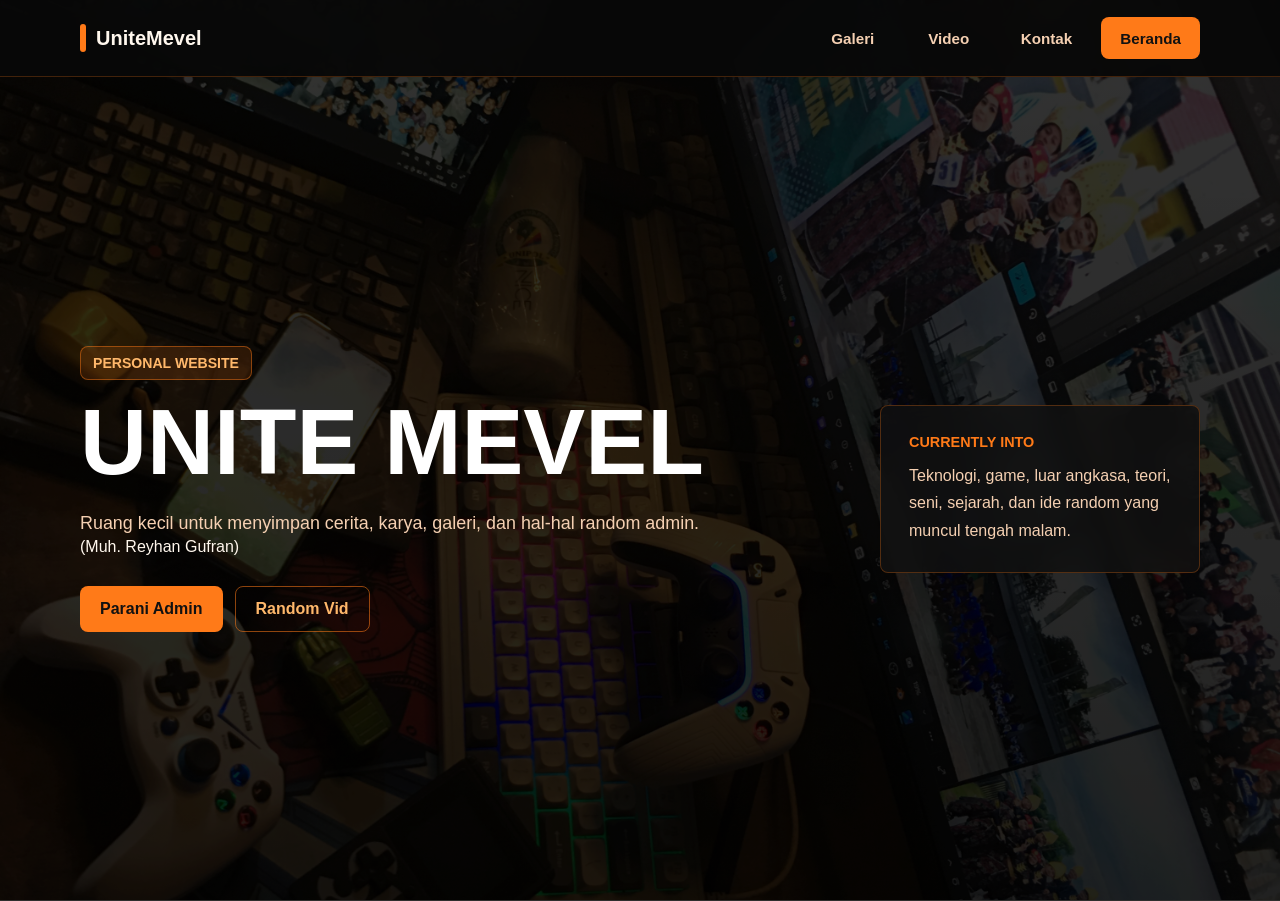
<file: Web Mevel/index.html>
<!DOCTYPE html>
<html lang="id">
<head>
  <meta charset="UTF-8">
  <meta name="viewport" content="width=device-width, initial-scale=1.0">
  <title>UniteMevel</title>
  <link rel="stylesheet" href="UniteMevelD.css">
</head>
<body>
  <audio id="background-music" loop preload="auto">
    <source src="lagu.mp3" type="audio/mpeg">
  </audio>

  <header class="site-header">
    <nav class="navbar" aria-label="Navigasi utama">
      <a class="brand" href="index.html">
        <span class="brand-name">UniteMevel</span>
      </a>

      <ul class="nav-links">
        <li><a href="galeri.html">Galeri</a></li>
        <li><a href="video.html">Video</a></li>
        <li><a href="Kontak.html">Kontak</a></li>
        <li><a href="index.html">Beranda</a></li>
      </ul>
    </nav>
  </header>

  <main>
    <section class="hero-section" id="home">
      <div class="hero-content">
        <p class="hero-label">Personal Website</p>
        <h1>UNITE MEVEL</h1>
        <p class="hero-description">
          Ruang kecil untuk menyimpan cerita, karya, galeri, dan hal-hal random
          admin.
        </p>
        <P> (Muh. Reyhan Gufran)</P>

        <div class="hero-actions">
          <a class="hero-button primary" href="Kontak.html">Parani Admin</a>
          <a class="hero-button secondary" href="video.html">Random Vid</a>
        </div>
      </div>

      <aside class="hero-card" aria-label="Profil singkat">
        <p class="hero-card-title">Currently into</p>
        <p>Teknologi, game, luar angkasa, teori, seni, sejarah, dan ide random yang muncul tengah malam.</p>
      </aside>
    </section>
  </main>

  <script>
    const backgroundMusic = document.getElementById("background-music");
    const musicTimeKey = "unitemevel-music-time";
    const musicStateKey = "unitemevel-music-playing";
    let isLeavingPage = false;

    function playMusic() {
      backgroundMusic.play().catch(() => {});
    }

    backgroundMusic.addEventListener("loadedmetadata", () => {
      const savedTime = Number(localStorage.getItem(musicTimeKey));

      if (savedTime > 0 && savedTime < backgroundMusic.duration) {
        backgroundMusic.currentTime = savedTime;
      }
    });

    backgroundMusic.addEventListener("timeupdate", () => {
      localStorage.setItem(musicTimeKey, backgroundMusic.currentTime);
    });

    backgroundMusic.addEventListener("play", () => {
      localStorage.setItem(musicStateKey, "true");
    });

    backgroundMusic.addEventListener("pause", () => {
      if (!isLeavingPage) {
        localStorage.setItem(musicStateKey, "false");
      }
    });

    window.addEventListener("beforeunload", () => {
      isLeavingPage = true;
      localStorage.setItem(musicTimeKey, backgroundMusic.currentTime);
      localStorage.setItem(musicStateKey, String(!backgroundMusic.paused));
    });

    window.addEventListener("load", () => {
      playMusic();

      if (localStorage.getItem(musicStateKey) === "true") {
        playMusic();
      }
    });

    window.addEventListener("click", playMusic, { once: true });
    window.addEventListener("keydown", playMusic, { once: true });
    window.addEventListener("touchstart", playMusic, { once: true });
  </script>
</body>
</html>
</file>
<file: Web Mevel/UniteMevelD.css>
* {
  box-sizing: border-box;
  margin: 0;
  padding: 0;
}

body {
  position: relative;
  min-height: 100vh;
  font-family: Arial, Helvetica, sans-serif;
  background:
    linear-gradient(rgba(0, 0, 0, 0.72), rgba(0, 0, 0, 0.82)),
    url("bg.jpeg") center / cover fixed;
  color: #fff7ed;
}

body::before {
  content: "";
  position: fixed;
  inset: 0;
  z-index: -1;
  background: rgba(0, 0, 0, 0.28);
  pointer-events: none;
}

.site-header {
  position: sticky;
  top: 0;
  z-index: 10;
  width: 100%;
  border-bottom: 1px solid rgba(255, 122, 24, 0.24);
  background: rgba(8, 8, 8, 0.94);
  backdrop-filter: blur(14px);
}

.navbar {
  width: min(1120px, calc(100% - 32px));
  min-height: 76px;
  margin: 0 auto;
  display: flex;
  align-items: center;
  justify-content: space-between;
  gap: 24px;
}

.brand {
  color: #fff7ed;
  font-size: 1.25rem;
  font-weight: 800;
  text-decoration: none;
  letter-spacing: 0;
}

.brand-name {
  position: relative;
  display: inline-block;
  padding-left: 16px;
}

.brand-name::before {
  content: "";
  position: absolute;
  left: 0;
  top: 50%;
  width: 6px;
  height: 28px;
  border-radius: 999px;
  background: #ff7a18;
  transform: translateY(-50%);
}

.nav-links {
  display: flex;
  align-items: center;
  gap: 10px;
  list-style: none;
}

.nav-links a {
  display: inline-flex;
  align-items: center;
  justify-content: center;
  min-width: 86px;
  min-height: 42px;
  padding: 0 18px;
  border: 1px solid transparent;
  border-radius: 8px;
  color: #f5d0b2;
  font-size: 0.95rem;
  font-weight: 700;
  text-decoration: none;
  transition: background 180ms ease, border-color 180ms ease, color 180ms ease;
}

.nav-links a:hover,
.nav-links a:focus-visible {
  border-color: rgba(255, 122, 24, 0.7);
  background: rgba(255, 122, 24, 0.14);
  color: #ffffff;
  outline: none;
}

.nav-links li:last-child a {
  background: #ff7a18;
  color: #111111;
}

.nav-links li:last-child a:hover,
.nav-links li:last-child a:focus-visible {
  border-color: #ffb86b;
  background: #ff9a3d;
  color: #111111;
}

.hero-section {
  width: min(1120px, calc(100% - 32px));
  min-height: calc(100vh - 76px);
  margin: 0 auto;
  display: grid;
  grid-template-columns: minmax(0, 1fr) 320px;
  align-items: center;
  gap: 48px;
  padding: 72px 0;
}

.hero-content {
  max-width: 760px;
}

.hero-label {
  width: fit-content;
  margin-bottom: 18px;
  padding: 8px 12px;
  border: 1px solid rgba(255, 122, 24, 0.45);
  border-radius: 8px;
  background: rgba(255, 122, 24, 0.14);
  color: #ffb86b;
  font-size: 0.88rem;
  font-weight: 800;
  text-transform: uppercase;
}

.hero-content h1 {
  max-width: 760px;
  color: #ffffff;
  font-size: clamp(2.6rem, 8vw, 5.8rem);
  line-height: 0.95;
}

.hero-description {
  max-width: 620px;
  margin-top: 22px;
  color: #f5d0b2;
  font-size: 1.12rem;
  line-height: 1.7;
}

.hero-actions {
  display: flex;
  flex-wrap: wrap;
  gap: 12px;
  margin-top: 30px;
}

.hero-button {
  display: inline-flex;
  align-items: center;
  justify-content: center;
  min-height: 46px;
  padding: 0 20px;
  border-radius: 8px;
  font-weight: 800;
  text-decoration: none;
  transition: background 180ms ease, border-color 180ms ease, color 180ms ease;
}

.hero-button.primary {
  background: #ff7a18;
  color: #111111;
}

.hero-button.primary:hover,
.hero-button.primary:focus-visible {
  background: #ff9a3d;
  outline: none;
}

.hero-button.secondary {
  border: 1px solid rgba(255, 122, 24, 0.55);
  color: #ffb86b;
}

.hero-button.secondary:hover,
.hero-button.secondary:focus-visible {
  background: rgba(255, 122, 24, 0.14);
  color: #ffffff;
  outline: none;
}

.hero-card {
  padding: 28px;
  border: 1px solid rgba(255, 122, 24, 0.28);
  border-radius: 8px;
  background: rgba(17, 17, 17, 0.86);
  backdrop-filter: blur(10px);
}

.hero-card-title {
  margin-bottom: 12px;
  color: #ff7a18;
  font-size: 0.9rem;
  font-weight: 900;
  text-transform: uppercase;
}

.hero-card p:last-child {
  color: #f5d0b2;
  font-size: 1rem;
  line-height: 1.7;
}

.gallery-page {
  width: min(1120px, calc(100% - 32px));
  margin: 0 auto;
  padding: 64px 0 84px;
}

.gallery-hero {
  max-width: 760px;
  margin-bottom: 48px;
}

.gallery-hero h1 {
  color: #ffffff;
  font-size: clamp(2.4rem, 6vw, 4.6rem);
  line-height: 1;
}

.gallery-hero p:last-child {
  max-width: 620px;
  margin-top: 18px;
  color: #f5d0b2;
  font-size: 1.08rem;
  line-height: 1.7;
}

.gallery-section {
  margin-top: 52px;
}

.section-heading {
  margin-bottom: 18px;
}

.section-label {
  margin-bottom: 8px;
  color: #ff7a18;
  font-size: 0.84rem;
  font-weight: 900;
  text-transform: uppercase;
}

.section-heading h2 {
  color: #ffffff;
  font-size: 1.8rem;
  line-height: 1.2;
}

.gallery-grid {
  display: grid;
  grid-template-columns: repeat(3, minmax(0, 1fr));
  gap: 18px;
}

.gallery-card {
  overflow: hidden;
  border: 1px solid rgba(255, 122, 24, 0.28);
  border-radius: 8px;
  background: rgba(17, 17, 17, 0.88);
  backdrop-filter: blur(10px);
  transition: border-color 220ms ease, box-shadow 220ms ease, transform 220ms ease;
}

.gallery-card:hover,
.gallery-card:focus-within {
  border-color: rgba(255, 122, 24, 0.75);
  box-shadow: 0 18px 42px rgba(0, 0, 0, 0.42), 0 0 24px rgba(255, 122, 24, 0.18);
  transform: translateY(-8px);
}

.gallery-card img {
  width: 100%;
  aspect-ratio: 4 / 3;
  display: block;
  object-fit: cover;
  background:
    linear-gradient(135deg, rgba(255, 122, 24, 0.22), rgba(0, 0, 0, 0.42)),
    #1f1f1f;
  transition: transform 260ms ease, filter 260ms ease;
}

.gallery-card:hover img,
.gallery-card:focus-within img {
  filter: brightness(1.08) contrast(1.05);
  transform: scale(1.08);
}

.gallery-card-info {
  padding: 18px;
}

.gallery-card-info h3 {
  margin-bottom: 8px;
  color: #ffffff;
  font-size: 1.08rem;
  line-height: 1.3;
}

.gallery-card-info p {
  color: #f5d0b2;
  font-size: 0.95rem;
  line-height: 1.6;
}

.video-page {
  width: min(1080px, calc(100% - 32px));
  margin: 0 auto;
  padding: 64px 0 88px;
}

.video-hero {
  max-width: 760px;
  margin-bottom: 34px;
}

.video-hero h1 {
  color: #ffffff;
  font-size: clamp(2.4rem, 6vw, 4.6rem);
  line-height: 1;
}

.video-hero p:last-child {
  max-width: 620px;
  margin-top: 18px;
  color: #f5d0b2;
  font-size: 1.08rem;
  line-height: 1.7;
}

.video-submit-form {
  display: grid;
  gap: 10px;
  padding: 16px 20px 20px;
}

.video-submit-form input,
.video-submit-form textarea {
  width: 100%;
  border: 1px solid rgba(255, 122, 24, 0.3);
  border-radius: 8px;
  background: rgba(0, 0, 0, 0.32);
  color: #ffffff;
  font: inherit;
  font-size: 0.96rem;
}

.video-submit-form input {
  min-height: 42px;
  padding: 0 12px;
}

.video-submit-form textarea {
  min-height: 86px;
  padding: 12px;
  resize: vertical;
}

.video-submit-form input::placeholder,
.video-submit-form textarea::placeholder {
  color: rgba(245, 208, 178, 0.72);
}

.video-submit-form input:focus,
.video-submit-form textarea:focus {
  border-color: #ff7a18;
  outline: none;
}

.video-submit-form button {
  width: fit-content;
  min-height: 42px;
  padding: 0 16px;
  border: 1px solid rgba(255, 122, 24, 0.55);
  border-radius: 8px;
  background: rgba(255, 122, 24, 0.13);
  color: #ffb86b;
  font: inherit;
  font-size: 0.95rem;
  font-weight: 800;
  cursor: pointer;
  transition: background 180ms ease, border-color 180ms ease, color 180ms ease;
}

.video-submit-form button:hover,
.video-submit-form button:focus-visible {
  border-color: #ffb86b;
  background: #ff7a18;
  color: #111111;
  outline: none;
}

.video-submit-status {
  min-height: 22px;
  color: #f5d0b2;
  font-size: 0.94rem;
  line-height: 1.5;
}

.open-video-submit-button {
  position: fixed;
  right: 24px;
  bottom: 24px;
  z-index: 25;
  width: 52px;
  height: 52px;
  border: 1px solid #ffb86b;
  border-radius: 50%;
  background: #ff7a18;
  color: #111111;
  font: inherit;
  font-size: 2rem;
  font-weight: 800;
  line-height: 1;
  cursor: pointer;
  box-shadow: 0 14px 32px rgba(0, 0, 0, 0.42), 0 0 22px rgba(255, 122, 24, 0.28);
  transition: background 180ms ease, transform 180ms ease;
}

.open-video-submit-button:hover,
.open-video-submit-button:focus-visible {
  background: #ff9a3d;
  transform: translateY(-2px);
  outline: none;
}

.video-submit-modal {
  position: fixed;
  inset: 0;
  z-index: 30;
  display: none;
  place-items: center;
  padding: 20px;
  background: rgba(0, 0, 0, 0.68);
}

.video-submit-modal.is-open {
  display: grid;
}

.video-submit-panel {
  width: min(520px, 100%);
  border: 1px solid rgba(255, 122, 24, 0.36);
  border-radius: 8px;
  background: rgba(17, 17, 17, 0.98);
  box-shadow: 0 24px 60px rgba(0, 0, 0, 0.52);
}

.close-video-submit-modal {
  width: 36px;
  height: 36px;
  border: 1px solid rgba(255, 122, 24, 0.45);
  border-radius: 8px;
  background: rgba(255, 122, 24, 0.12);
  color: #ffb86b;
  font: inherit;
  font-weight: 900;
  cursor: pointer;
}

.close-video-submit-modal:hover,
.close-video-submit-modal:focus-visible {
  background: #ff7a18;
  color: #111111;
  outline: none;
}

.video-list {
  display: grid;
  gap: 34px;
}

.video-card {
  overflow: hidden;
  border: 1px solid rgba(255, 122, 24, 0.28);
  border-radius: 8px;
  background: rgba(17, 17, 17, 0.88);
  backdrop-filter: blur(10px);
}

.video-card video,
.video-card iframe {
  width: 100%;
  aspect-ratio: 16 / 9;
  display: block;
  border: 0;
  object-fit: cover;
  background:
    linear-gradient(135deg, rgba(255, 122, 24, 0.2), rgba(0, 0, 0, 0.48)),
    #111111;
}

.video-description {
  padding: 18px 20px 20px;
  color: #f5d0b2;
  font-size: 1.05rem;
  font-weight: 700;
  line-height: 1.5;
}

.video-actions {
  display: flex;
  align-items: center;
  gap: 10px;
  padding: 0 20px 18px;
}

.love-button,
.open-comment-button,
.comment-form button {
  min-height: 42px;
  padding: 0 16px;
  border: 1px solid rgba(255, 122, 24, 0.55);
  border-radius: 8px;
  background: rgba(255, 122, 24, 0.13);
  color: #ffb86b;
  font: inherit;
  font-size: 0.95rem;
  font-weight: 800;
  cursor: pointer;
  transition: background 180ms ease, border-color 180ms ease, color 180ms ease;
}

.love-button {
  gap: 8px;
  min-width: 76px;
  display: inline-flex;
  align-items: center;
  justify-content: center;
}

.love-button img {
  width: 22px;
  height: 22px;
  display: block;
  object-fit: contain;
}

.love-button:hover,
.love-button:focus-visible,
.love-button.is-loved,
.open-comment-button:hover,
.open-comment-button:focus-visible,
.comment-form button:hover,
.comment-form button:focus-visible {
  border-color: #ffb86b;
  background: #ff7a18;
  color: #111111;
  outline: none;
}

.comment-modal {
  position: fixed;
  inset: 0;
  z-index: 30;
  display: none;
  place-items: center;
  padding: 20px;
  background: rgba(0, 0, 0, 0.68);
}

.comment-modal.is-open {
  display: grid;
}

.comment-modal-panel {
  width: min(480px, 100%);
  border: 1px solid rgba(255, 122, 24, 0.36);
  border-radius: 8px;
  background: rgba(17, 17, 17, 0.98);
  box-shadow: 0 24px 60px rgba(0, 0, 0, 0.52);
}

.comment-modal-header {
  display: flex;
  align-items: center;
  justify-content: space-between;
  gap: 14px;
  padding: 18px 20px 4px;
}

.comment-modal-header h2 {
  color: #ffffff;
  font-size: 1.18rem;
  line-height: 1.2;
}

.close-comment-modal {
  width: 36px;
  height: 36px;
  border: 1px solid rgba(255, 122, 24, 0.45);
  border-radius: 8px;
  background: rgba(255, 122, 24, 0.12);
  color: #ffb86b;
  font: inherit;
  font-weight: 900;
  cursor: pointer;
}

.close-comment-modal:hover,
.close-comment-modal:focus-visible {
  background: #ff7a18;
  color: #111111;
  outline: none;
}

.comment-form {
  display: grid;
  gap: 10px;
  padding: 16px 20px 20px;
}

.comment-form input,
.comment-form textarea {
  width: 100%;
  border: 1px solid rgba(255, 122, 24, 0.3);
  border-radius: 8px;
  background: rgba(0, 0, 0, 0.32);
  color: #ffffff;
  font: inherit;
  font-size: 0.96rem;
}

.comment-form input {
  min-height: 42px;
  padding: 0 12px;
}

.comment-form textarea {
  min-height: 92px;
  padding: 12px;
  resize: vertical;
}

.comment-form input::placeholder,
.comment-form textarea::placeholder {
  color: rgba(245, 208, 178, 0.72);
}

.comment-form input:focus,
.comment-form textarea:focus {
  border-color: #ff7a18;
  outline: none;
}

.comment-list {
  display: grid;
  gap: 10px;
  padding: 0 20px 22px;
}

.comment-item,
.empty-comments {
  border: 1px solid rgba(255, 122, 24, 0.22);
  border-radius: 8px;
  background: rgba(0, 0, 0, 0.22);
}

.comment-item {
  padding: 12px;
}

.comment-meta {
  display: flex;
  align-items: baseline;
  justify-content: space-between;
  gap: 12px;
  margin-bottom: 6px;
}

.comment-item strong {
  min-width: 0;
  overflow-wrap: anywhere;
  color: #ffffff;
  font-size: 0.95rem;
}

.comment-meta span {
  flex: 0 0 auto;
  color: rgba(245, 208, 178, 0.72);
  font-size: 0.8rem;
  font-weight: 700;
}

.comment-item p,
.empty-comments {
  color: #f5d0b2;
  font-size: 0.94rem;
  line-height: 1.5;
}

.empty-comments {
  padding: 12px;
}

.expand-comments-button {
  width: fit-content;
  min-height: 38px;
  padding: 0 12px;
  border: 1px solid rgba(255, 122, 24, 0.38);
  border-radius: 8px;
  background: transparent;
  color: #ffb86b;
  font: inherit;
  font-size: 0.9rem;
  font-weight: 800;
  cursor: pointer;
}

.expand-comments-button:hover,
.expand-comments-button:focus-visible {
  background: rgba(255, 122, 24, 0.14);
  color: #ffffff;
  outline: none;
}

.contact-page {
  width: min(1120px, calc(100% - 32px));
  margin: 0 auto;
  padding: 72px 0;
}

.contact-profile {
  display: flex;
  align-items: center;
  gap: 36px;
  padding: 36px;
  border: 1px solid rgba(255, 122, 24, 0.28);
  border-radius: 8px;
  background: rgba(17, 17, 17, 0.9);
  backdrop-filter: blur(10px);
}

.profile-picture {
  width: 180px;
  height: 180px;
  flex: 0 0 180px;
  overflow: hidden;
  border: 4px solid #ff7a18;
  border-radius: 50%;
  background: #1f1f1f;
}

.profile-picture img {
  width: 100%;
  height: 100%;
  display: block;
  object-fit: cover;
}

.profile-info {
  width: 100%;
  min-width: 0;
  max-width: 660px;
}

.profile-info h1 {
  margin-bottom: 14px;
  color: #ffffff;
  font-size: 2.4rem;
  line-height: 1.1;
}

.contact-list {
  display: grid;
  gap: 10px;
  width: 100%;
  max-width: 440px;
}

.contact-item {
  display: flex;
  align-items: center;
  gap: 12px;
  width: 100%;
  min-height: 42px;
  padding: 4px 12px 4px 0;
  color: #ffb86b;
  font-size: 1.05rem;
  font-weight: 700;
  text-decoration: none;
}

.contact-item span:last-child {
  min-width: 0;
  overflow-wrap: anywhere;
}

.contact-item:hover,
.contact-item:focus-visible {
  color: #ffffff;
  outline: none;
}

.contact-icon {
  width: 34px;
  height: 34px;
  display: inline-flex;
  align-items: center;
  justify-content: center;
  flex: 0 0 34px;
  border: 1px solid rgba(255, 122, 24, 0.45);
  border-radius: 8px;
  background: rgba(255, 122, 24, 0.15);
  color: #ff7a18;
  font-size: 0.78rem;
  font-weight: 900;
}

.contact-icon img {
  width: 20px;
  height: 20px;
  display: block;
  object-fit: contain;
}

.profile-bio {
  display: block;
  width: 100%;
  margin-top: 18px;
  color: #f5d0b2;
  font-size: 1rem;
  line-height: 1.7;
}

@media (max-width: 560px) {
  .navbar {
    width: min(100% - 24px, 1120px);
    min-height: 68px;
    gap: 12px;
  }

  .brand {
    font-size: 1.05rem;
  }

  .brand-name {
    padding-left: 12px;
  }

  .brand-name::before {
    width: 5px;
    height: 24px;
  }

  .nav-links {
    gap: 6px;
  }

  .nav-links a {
    min-width: auto;
    min-height: 38px;
    padding: 0 12px;
    font-size: 0.88rem;
  }

  .hero-section {
    width: min(100% - 24px, 1120px);
    min-height: calc(100vh - 68px);
    grid-template-columns: 1fr;
    gap: 28px;
    padding: 48px 0;
  }

  .hero-label {
    margin-bottom: 14px;
    font-size: 0.78rem;
  }

  .hero-description {
    font-size: 1rem;
  }

  .hero-actions {
    margin-top: 24px;
  }

  .hero-button {
    width: 100%;
  }

  .gallery-page {
    width: min(100% - 24px, 1120px);
    padding: 44px 0 60px;
  }

  .gallery-hero {
    margin-bottom: 34px;
  }

  .gallery-grid {
    grid-template-columns: 1fr;
    gap: 14px;
  }

  .video-page {
    width: min(100% - 24px, 1080px);
    padding: 44px 0 60px;
  }

  .video-hero {
    margin-bottom: 26px;
  }

  .open-video-submit-button {
    right: 16px;
    bottom: 16px;
    width: 48px;
    height: 48px;
    font-size: 1.85rem;
  }

  .video-submit-form button {
    width: 100%;
  }

  .video-list {
    gap: 22px;
  }

  .video-description {
    padding: 14px 16px 16px;
    font-size: 0.98rem;
  }

  .video-actions,
  .comment-list {
    padding-left: 16px;
    padding-right: 16px;
  }

  .video-actions {
    align-items: stretch;
    flex-direction: column;
  }

  .love-button,
  .open-comment-button {
    width: 100%;
  }

  .contact-page {
    width: min(100% - 24px, 1120px);
    padding: 40px 0;
  }

  .contact-profile {
    flex-direction: column;
    align-items: flex-start;
    gap: 24px;
    padding: 24px;
  }

  .profile-picture {
    width: 136px;
    height: 136px;
    flex-basis: 136px;
  }

  .profile-info h1 {
    font-size: 1.8rem;
  }

}
</file>
